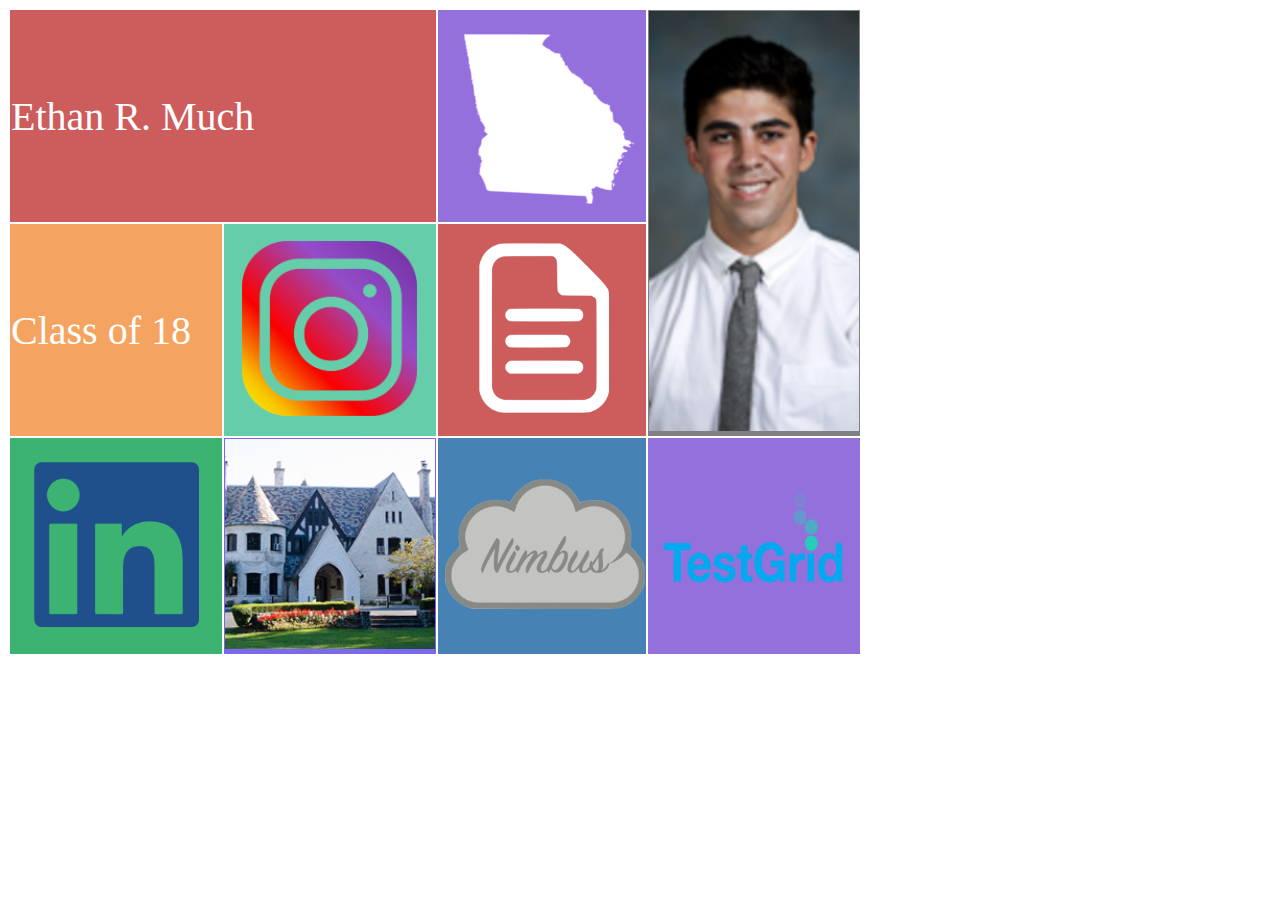
<file: index.html>
<!DOCTYPE html>
<html>
<link rel = "stylesheet" href = "ethancss.css" type = "text/css">
<title>Ethan Much</title>
	<div>
		<table>
			<tr>
				<td colspan="2" style = "background-color: IndianRed; font-size: 40px; font-family: Verdana" >Ethan R. Much </td>
				<td style = "background-color: MediumPurple"><img id = "ga" src = "https://ethanmuch.github.io/georgia1.png" alt="alternative text" title="Born and raised in Atlanta, GA"/>
				<td rowspan = "2" style = "background-color: gray"><a href = "Information.html"><img id = "ethan" src = "https://ethanmuch.github.io/Ethan.png" alt="alternative text" title="Contact information"/>
				</td>
			</tr>	
			<tr>
				<td style = "background-color: SandyBrown; font-size: 40px; font-family: Verdana">Class of 18</td>
				<td style = "background-color: MediumAquamarine"><a href = "https://www.instagram.com/ethan.much/?hl=en"><img id = "insta" src = "https://ethanmuch.github.io/insta.png" alt="alternative text" title="[click] My Instagram profile"/>
				</td>
				<td style = "background-color: IndianRed"><a href = "resume.html"><img id = "resume1" src = "https://ethanmuch.github.io/resume0.png" alt="alternative text" title="[click] My resume"/>
				</td>
				
			</tr>	
			<tr>
				<td style = "background-color: MediumSeaGreen"><a href = "https://www.linkedin.com/in/ethan-much-553267a7"><img id = "link" src = "https://ethanmuch.github.io/linkedin.png" alt="alternative text" title="[click] My LinkedIn profile"</td>
				<td style = "background-color: MediumSlateBlue"><a href = "https://www.paceacademy.org/page"><img id = "pace" src = "https://ethanmuch.github.io/Pace.png" alt="alternative text" title="[click] My school, Pace Academy"/>
				</td>
				<td style = "background-color: SteelBlue"><a href = "PASEC.html"><img id = "nimbus" src = "https://ethanmuch.github.io/nimbus.png" alt="alternative text" title="[click] Pace Academy Social Entrepreneurship Challenge"/>
				</td>
				<td style = "background-color: MediumPurple"><a href = "https://www.testgrid.io/"><img id = "testgrid" src = "https://ethanmuch.github.io/testgrid.png" alt="alternative text" title="[click] Company that I have an internship with"/>
				</td>
			</tr>

		</table>
	</div>
</file>
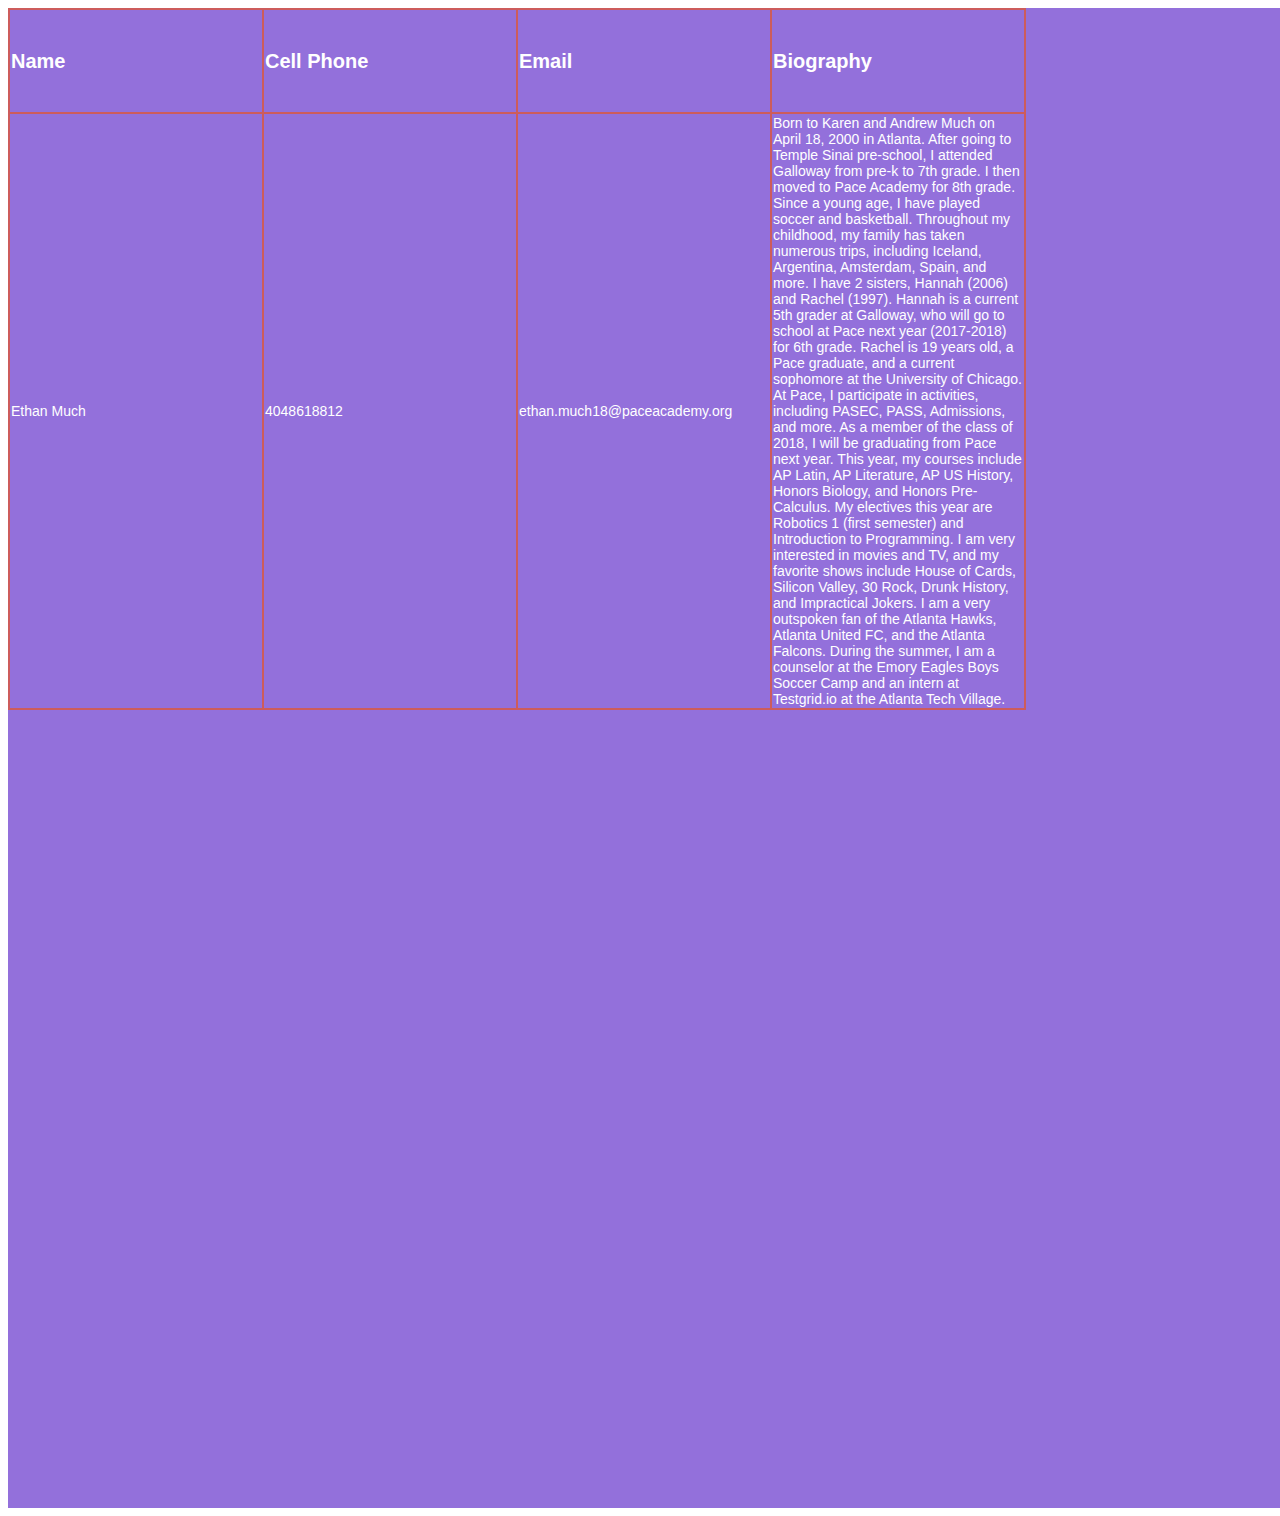
<file: Information.html>
<!DOCTYPE html>
<html>
<link rel = "stylesheet" href = "ethancss.css" type = "text/css">
<head>
	<title>Personal Information</title>
</head>
<body>
<div class = "div4">
<table class = "table1">
	<tr>
		<td class = "td10"><strong>Name</strong></td>
		<td class = "td10"><strong>Cell Phone</strong></td>
		<td class = "td10"><strong>Email</strong></td>
		<td class = "td10"><strong>Biography</strong></td>
	</tr>
	<tr>
		<td class = "td11">Ethan Much</td>
		<td class = "td11">4048618812</td>
		<td class = "td11">ethan.much18@paceacademy.org</td>
		<td class = "td11">Born to Karen and Andrew Much on April 18, 2000 in Atlanta. After going to Temple Sinai pre-school, I attended Galloway from pre-k to 7th grade. I then moved to Pace Academy for 8th grade. Since a young age, I have played soccer and basketball. Throughout my childhood, my family has taken numerous trips, including Iceland, Argentina, Amsterdam, Spain, and more. I have 2 sisters, Hannah (2006) and Rachel (1997). Hannah is a current 5th grader at Galloway, who will go to school at Pace next year (2017-2018) for 6th grade. Rachel is 19 years old, a Pace graduate, and a current sophomore at the University of Chicago. At Pace, I participate in activities, including PASEC, PASS, Admissions, and more. As a member of the class of 2018, I will be graduating from Pace next year. This year, my courses include AP Latin, AP Literature, AP US History, Honors Biology, and Honors Pre-Calculus. My electives this year are Robotics 1 (first semester) and Introduction to Programming. I am very interested in movies and TV, and my favorite shows include House of Cards, Silicon Valley, 30 Rock, Drunk History, and Impractical Jokers. I am a very outspoken fan of the Atlanta Hawks, Atlanta United FC, and the Atlanta Falcons. During the summer, I am a counselor at the Emory Eagles Boys Soccer Camp and an intern at Testgrid.io at the Atlanta Tech Village. </td>
	</tr>	
</table>
</div>
</body>
</html>
</file>
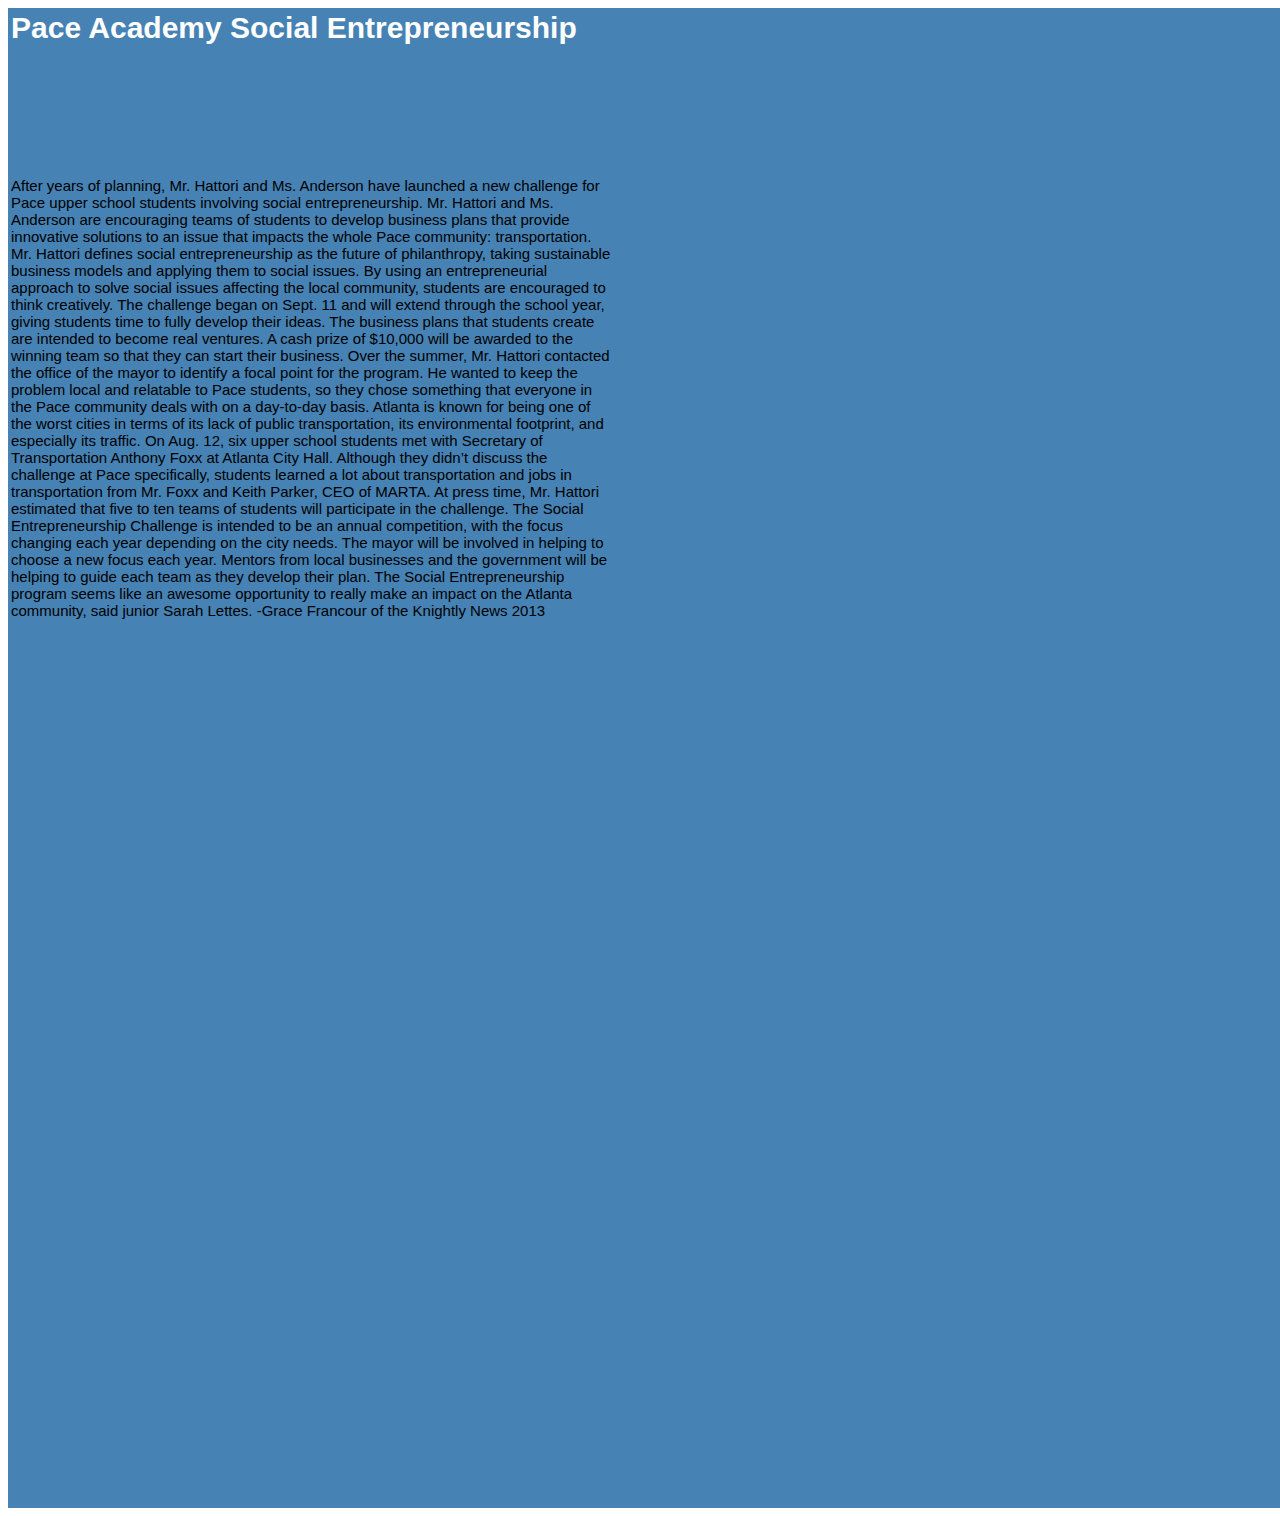
<file: PASEC.html>
<!DOCTYPE html>
<html>
<link rel = "stylesheet" href = "ethancss.css" type = "text/css">
<head>
	<title>PASEC</title>
</head>
<body>
<div class = "div3">
<table class = "table2">
	<tr>
		<td class = "td4"><strong>Pace Academy Social Entrepreneurship</strong></td>
	</tr>
	<tr class = "tr1">
		<td class = "td3">After years of planning, Mr. Hattori and Ms. Anderson have launched a new challenge for Pace upper school students involving social entrepreneurship. Mr. Hattori and Ms. Anderson are encouraging teams of students to develop business plans that provide innovative solutions to an issue that impacts the whole Pace community: transportation. Mr. Hattori defines social entrepreneurship as the future of philanthropy, taking sustainable business models and applying them to social issues. By using an entrepreneurial approach to solve social issues affecting the local community, students are encouraged  to think creatively. The challenge began on Sept. 11 and will extend through the school year, giving students time to fully develop their ideas. The business plans that students create are intended to become real ventures. A cash prize of $10,000 will be awarded  to the winning team so that they can start their business.

		Over the summer, Mr. Hattori contacted the office of the mayor to identify a focal point for the program. He wanted to keep the problem local and relatable to Pace students, so they chose something that everyone in the Pace community deals with on a day-to-day basis. Atlanta is known for being one of the worst cities in terms of its lack of public transportation, its environmental footprint, and especially its traffic. On Aug. 12, six upper school students met with Secretary of Transportation Anthony Foxx at Atlanta City Hall.  Although they didn’t discuss the challenge at Pace specifically, students learned a lot about transportation and jobs in transportation from Mr. Foxx and Keith Parker, CEO of MARTA.

		At press time, Mr. Hattori estimated that five to ten teams of students will participate in the challenge. The Social Entrepreneurship Challenge is intended to be an annual competition, with the focus changing each year depending on the city needs. The mayor will be involved in helping to choose a new focus each year. Mentors from local businesses and the government will be helping to guide each team as they develop their plan.  The Social Entrepreneurship program seems like an awesome opportunity to really make an impact on the Atlanta community, said junior Sarah Lettes. -Grace Francour of the Knightly News 2013 </td>
	</tr>
</div>
</body>
</html>
</file>
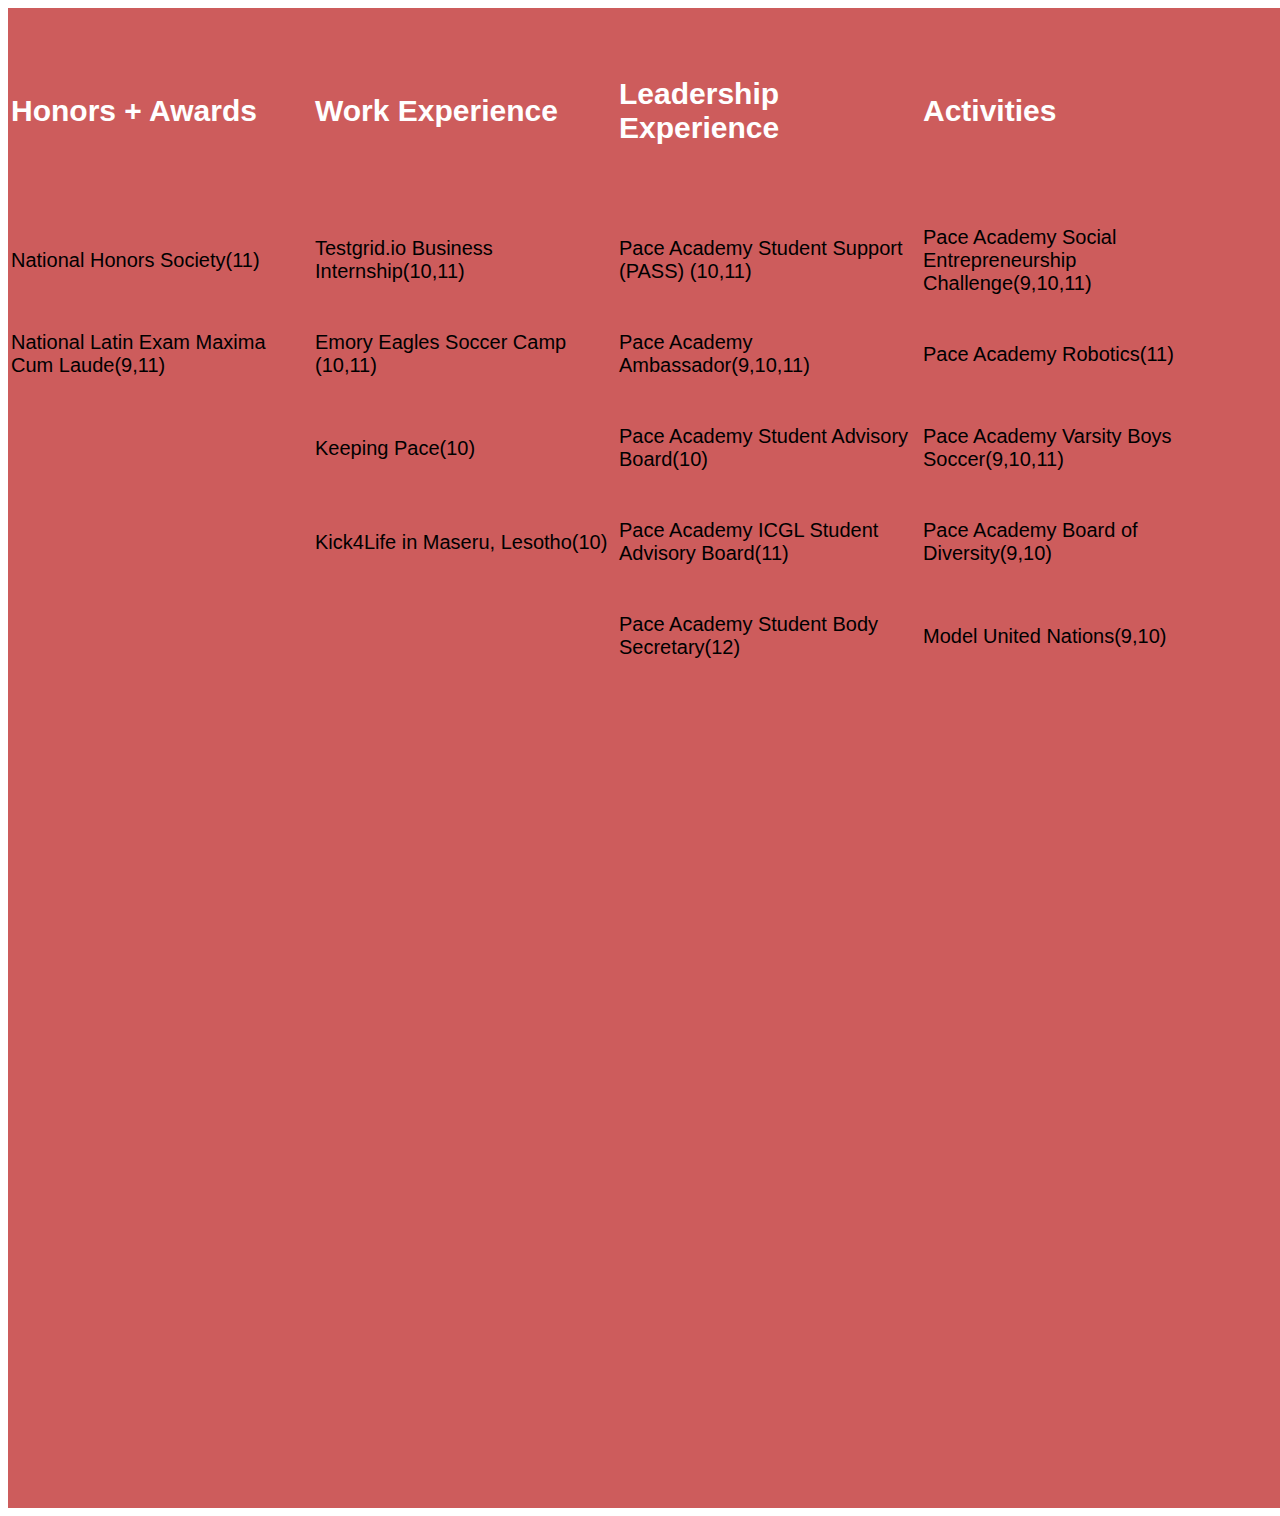
<file: resume.html>
<!DOCTYPE html>
<html>
<link rel = "stylesheet" href = "ethancss.css" type = "text/css">
<head>
	<title>My Resume</title>
</head>
<body>
<div class = "div2">
<table class = "table1">
	<tr>
		<td class = "td1"><strong>Honors + Awards</strong></td>
		<td class = "td1"><strong>Work Experience</strong></td>
		<td class = "td1"><strong>Leadership Experience</strong></td>
		<td class = "td1"><strong>Activities</strong></td>
	</tr>
	<tr>
		<td class = "td2">National Honors Society(11)</td>
		<td class = "td2">Testgrid.io Business Internship(10,11)</td>
		<td class = "td2">Pace Academy Student Support (PASS) (10,11)</td>
		<td class = "td2">Pace Academy Social Entrepreneurship Challenge(9,10,11)</td>
	</tr>
	<tr>
		<td class = "td2">National Latin Exam Maxima Cum Laude(9,11)</td>
		<td class = "td2">Emory Eagles Soccer Camp (10,11)</td>
		<td class = "td2">Pace Academy Ambassador(9,10,11)</td>
		<td class = "td2">Pace Academy Robotics(11)</td>
	</tr>
	<tr>
		<td class = "td2"></td>
		<td class = "td2">Keeping Pace(10)</td>
		<td class = "td2">Pace Academy Student Advisory Board(10)</td>
		<td class = "td2">Pace Academy Varsity Boys Soccer(9,10,11)</td>
	</tr>
	<tr>
		<td class = "td2"></td>
		<td class = "td2">Kick4Life in Maseru, Lesotho(10)</td>
		<td class = "td2">Pace Academy ICGL Student Advisory Board(11)</td>
		<td class = "td2">Pace Academy Board of Diversity(9,10)</td>
	</tr>
	<tr>
		<td class = "td2"></td>
		<td class = "td2"></td>
		<td class = "td2">Pace Academy Student Body Secretary(12)</td>
		<td class = "td2">Model United Nations(9,10)</td>
	</tr>

</table>
</div>
</body>
</html>
</file>
<file: ethancss.css>
div {
	width: 210px;
	height: 210px;
}

td {
	width : 210px;
	height: 210px;
	color: white;
	font-family: Arial;
}

#insta {
	height: 175px;
	width: 175px;
	padding-left: 17px;
}

#pace {
	height: 210px;
	width: 210px;
	align = "center";
}
#ethan {
	height: 420px;
	width: 210px;
}
#resume1 {
	height: 170px;
	width: 170px;
	padding-left: 20px;
}
#link {
	height: 175px;
	width: 175px;
	padding-left: 17.5px;
	padding-right: 17.5px;
	padding-top: 17.5px;
	padding-bottom: 17.5px;
}
#name {
	height: 210px;
	width: 210px;
}	
#ga {
	height: 170px;
	width: 170px;
	padding-left: 25px;
	padding-top: 9px;
}	
.table1 {
	background-color: IndianRed;
}
.div2 {
	background-color: IndianRed;
	height: 1500px;
	width: 1300px;
}
.table1 {
	color: black;
}
.table2 {
	color: SteelBlue;
	background-color: SteelBlue;
}
.td1 {
	height: 200px;
	width: 300px;
	font-size: 30px;
	color: white;
}
.td2 {
	height: 90px;
	width: 300;
	font-size: 20px;
	color: black;
}
.div3 {
	background-color: SteelBlue;
	height: 1500px;
	width: 1300px;
}
.td3 {
	height: 100px;
	width: 600px;
	font-size: 15px;
	color: black;
}
.tr1 {
	height: 700px;
	width: 900;
	font-size: 15px;
}
.td4 {
	height: 30px;
	width: 300px;
	font-size: 30px;
	color: white;
}
#nimbus {
	height: 130px;
	width: 200px;
	padding-left: 6px;
}
#testgrid {
	height: 110px;
	width: 180px;
	padding-left: 14px;
	padding-bottom: 24px;
}
.div4 {
	background-color: MediumPurple;
	height: 1500px;
	width: 1300px;
}
.td10 {
	height: 100px;
	width: 250px;
	font-size: 20px;
	background-color: MediumPurple;
	align: middle;
}
.td11 {
	height: 100px;
	width: 250px;
	font-size: 14px;
	background-color: MediumPurple;	
}
</file>
